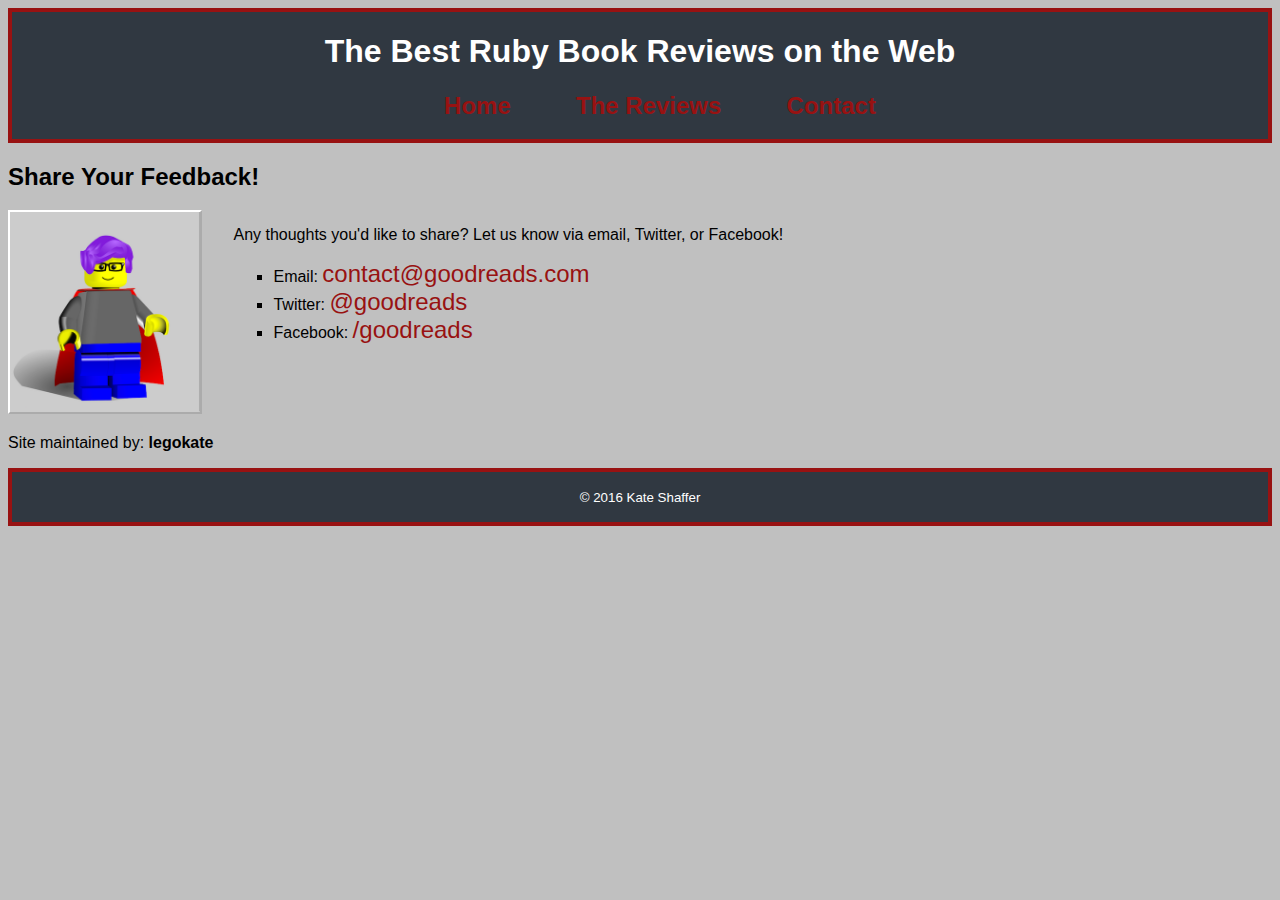
<file: contact.html>
<!-- You will also include a contact page for visitors to provide feedback to the maintainers.

The page will include:

A Picture of the site maintainer, you can use a picture of yourself or use the goofy picture provided.
A statement welcoming feedback on the site via e-mail, twitter or facebook.
A list of methods to contact the site maintainer via email, Twitter and Facebook. -->

<!DOCTYPE html>
<html>
    <head>
        <meta charset="utf-8">
        <title>Best Ruby Book Reviews</title>
        <link href="styles/root_style.css" rel="stylesheet">
                <link href="styles/contact_style.css" rel="stylesheet">
    </head>
    <body>
        <header>
            <h1>The Best Ruby Book Reviews on the Web</h1>
            <nav>
                <h3>
                    <ul>
                        <li>
                            <a href="index.html" alt="Go Home">Home</a>
                        </li>
                        <li>
                            <a href="EloquentRuby.html" alt="Go to the Reviews">The Reviews</a>
                        </li>
                        <li>
                            <a href="contact.html" alt="Go to the Contact Page">Contact</a>
                        </li>
                    </ul>
                </h3>
            </nav>
        </header>
        <main>
            <h2>Share Your Feedback!</h2>
            <div id="left">
                <img src="images/legokate.png" alt="legokate, wearing a cape">
                <p>Site maintained by: <strong>legokate</strong></p>
            </div>
            <div id="right">
                <p>Any thoughts you'd like to share? Let us know via email, Twitter, or Facebook!</p>
                <ul>
                    <li>
                        Email: <a href="mailto:contact@goodreads.com">contact@goodreads.com</a>
                    </li>
                    <li>
                        Twitter: <a href="https://twitter.com/goodreads">@goodreads</a>
                    </li>
                    <li>
                        Facebook: <a href="https://www.facebook.com/Goodreads">/goodreads</a>
                    </li>
                </ul>
            </div>
        </main>
        <footer>
            <p><small>&copy; 2016 Kate Shaffer</small><p>
        </footer>
    </body>
</html>
</file>
<file: styles/root_style.css>
/*In the style sheet you will be discovering how to:

- Place the Header/Title section across the top of the site with a border and appropriate background color.
- Provide an appropriate background color for the main content section
- Select appropriate fonts & colors for text on the site.
- Make the navigation links display different colors when the mouse rolls over the link.
- Use CSS styling to hide the bullet-points of the unordered lists in the site.
- Place the Footer section across the entire bottom of the site with a border and an appropriate background color*/
body {
    background-color: #C0C0C0;
    font-family: Avenir, helvetica, sans-serif;
}

header {
    position: relative;
    border: 4px solid #981212;
    background-color: #303841;
    text-align: center;
    color: white;
    font-family: Avenir, helvetica, sans-serif;
}

header li {
    display: inline;
    padding: 30px;
}


li {
    list-style-type: square;
}

h3 {
    font-family: Avenir, helvetica, sans-serif;
    color: #3A4750;
}

a {
    display: inline;
    text-decoration: none;
    color: #981212;
    font-size: 24px;
}

a:visited {
    color: #59748C;
}

a:hover {
    color:#D72323;
}

a:active {
    color: #C0C0C0;
}

footer {
    position: relative;
    border: 4px solid #981212;
    background-color: #303841;
    text-align: center;
    color: white;
    font-family: Avenir, helvetica, sans-serif;
    clear: both;
}
</file>
<file: styles/contact_style.css>
/*The site maintainer photo should be left-aligned and the message about contacting the site maintainer to the right of it.*/
#left {
    float: left;
}

#right {
    float: left;
    padding-left: 20px;
}

img {
    height: 200px;
    border: 2px outset white;
}
</file>
